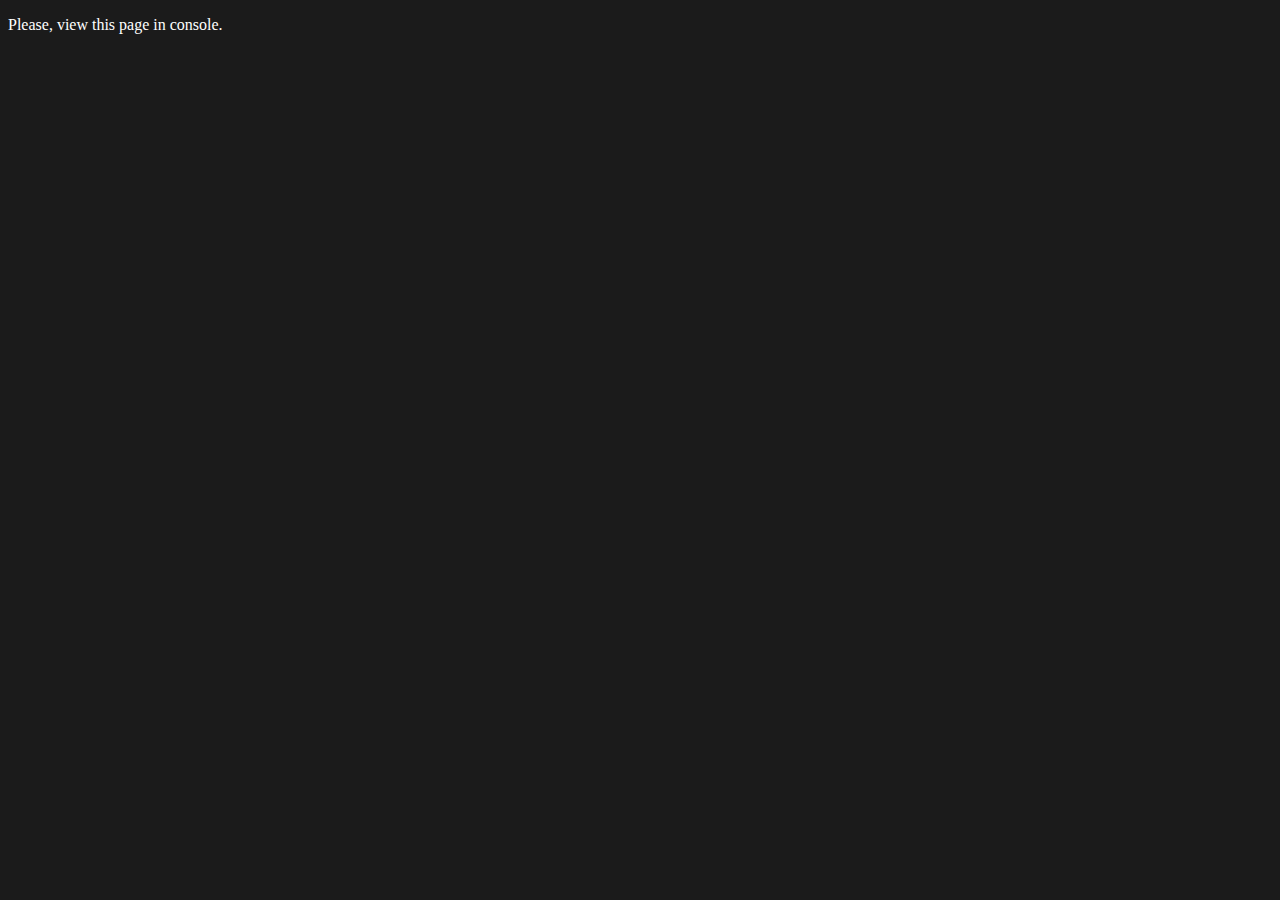
<file: 10-array-clean/index.html>
<!DOCTYPE html>
<html lang="en">
<head>
    <meta charset="UTF-8">
    <meta name="viewport" content="width=device-width, initial-scale=1.0">
    <title>Array clean</title>
    <style>body{background: #1b1b1b;color: #fff;}</style>
</head>
<body>
    <p>Please, view this page in console.</p>
    <script src="./array-clean.js"></script>
</body>
</html>
</file>
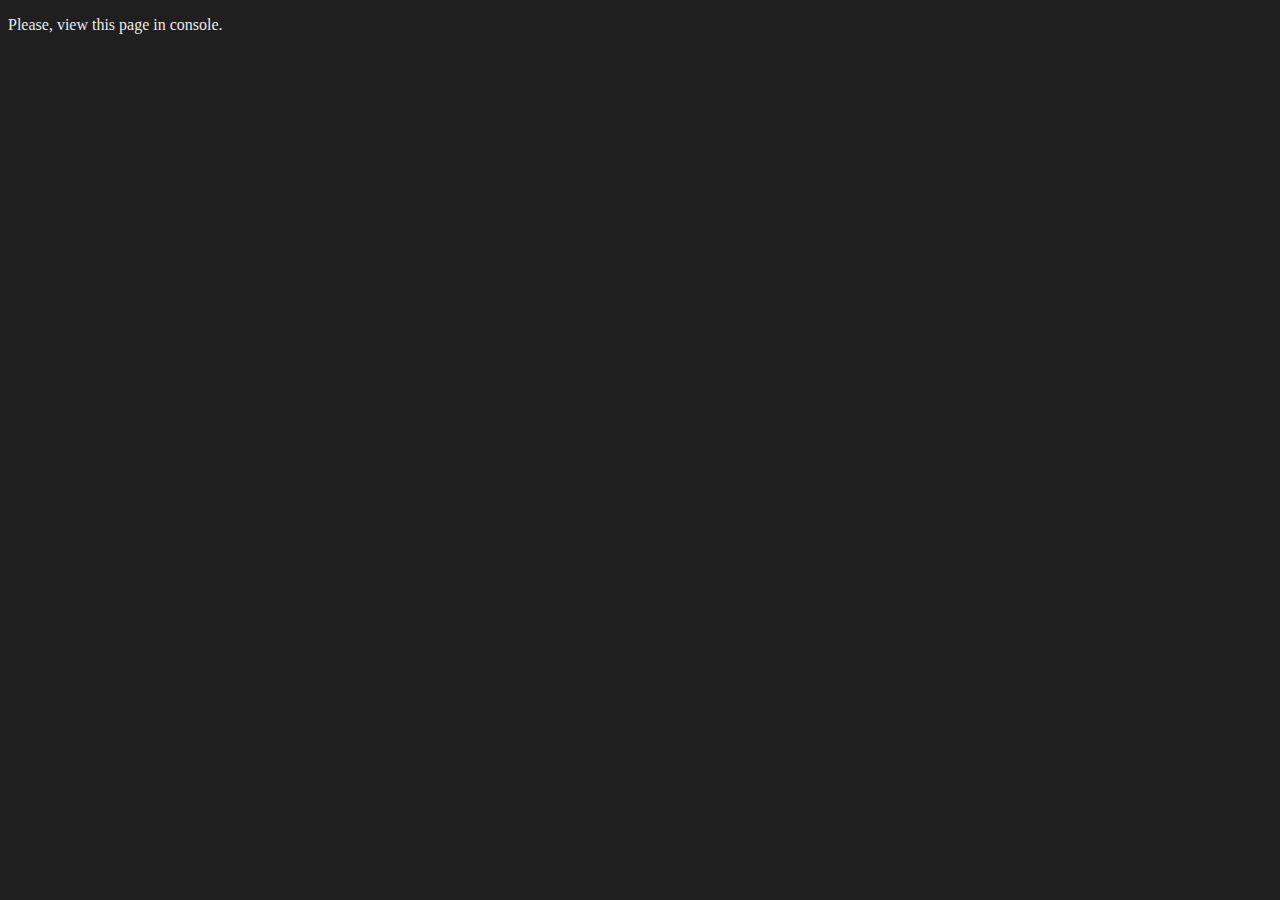
<file: 11-date-array/index.html>
<!DOCTYPE html>
<html lang="en">
<head>
    <meta charset="UTF-8">
    <meta name="viewport" content="width=device-width, initial-scale=1.0">
    <title>Date array</title>
    <style>body{background: #1f1f1f;color:#ebebeb;}</style>
    <script src="./date-array.js"></script>
</head>
<body>
    <p>Please, view this page in console.</p>
</body>
</html>
</file>
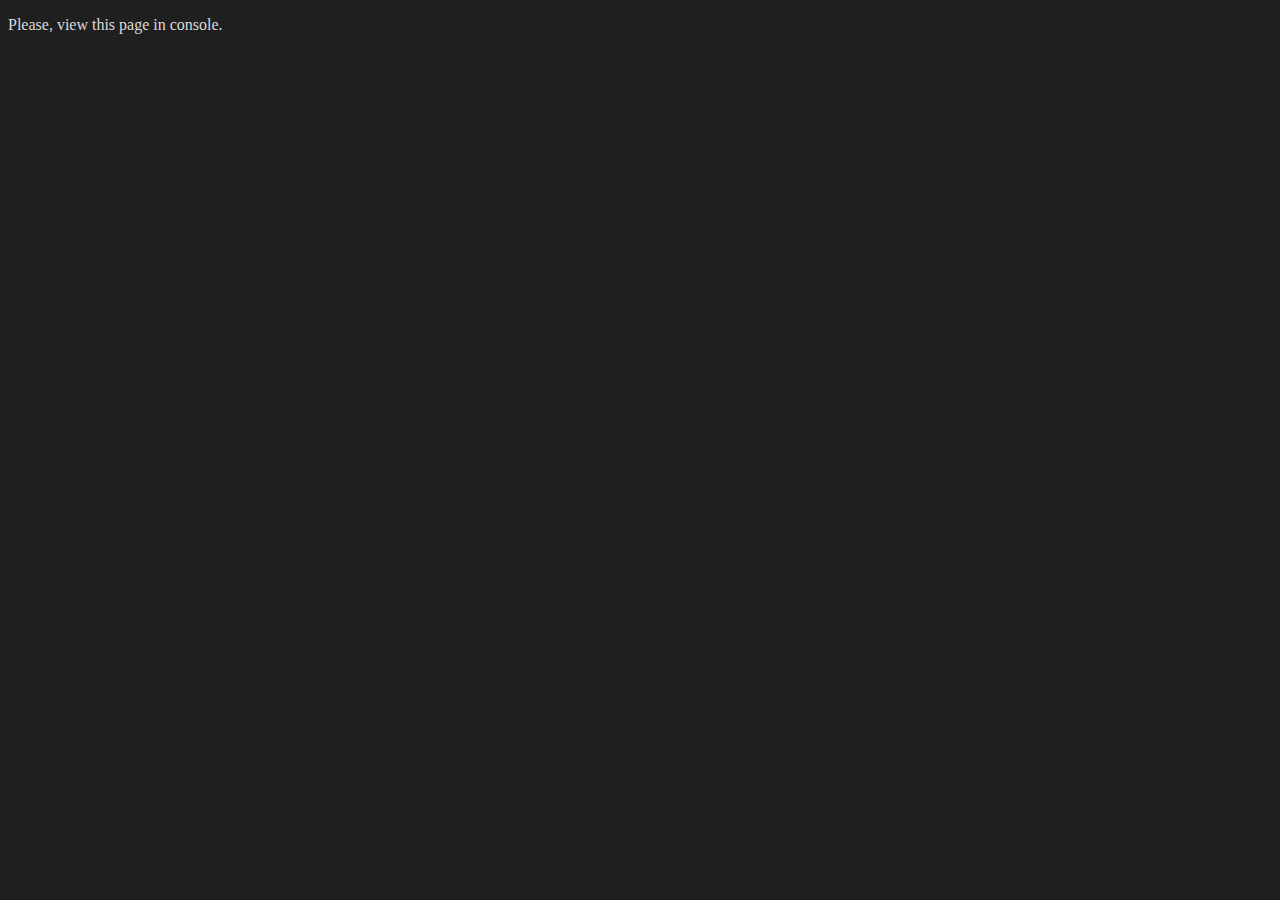
<file: 12-luna/index.html>
<!DOCTYPE html>
<html lang="en">
<head>
    <meta charset="UTF-8">
    <meta name="viewport" content="width=device-width, initial-scale=1.0">
    <title>Luna</title>
    <style>body{background: #1f1f1f;color: #dbdbdb;}</style>
</head>
<body>
    <p>Please, view this page in console.</p>
    <script src="./luna.js"></script>
</body>
</html>
</file>
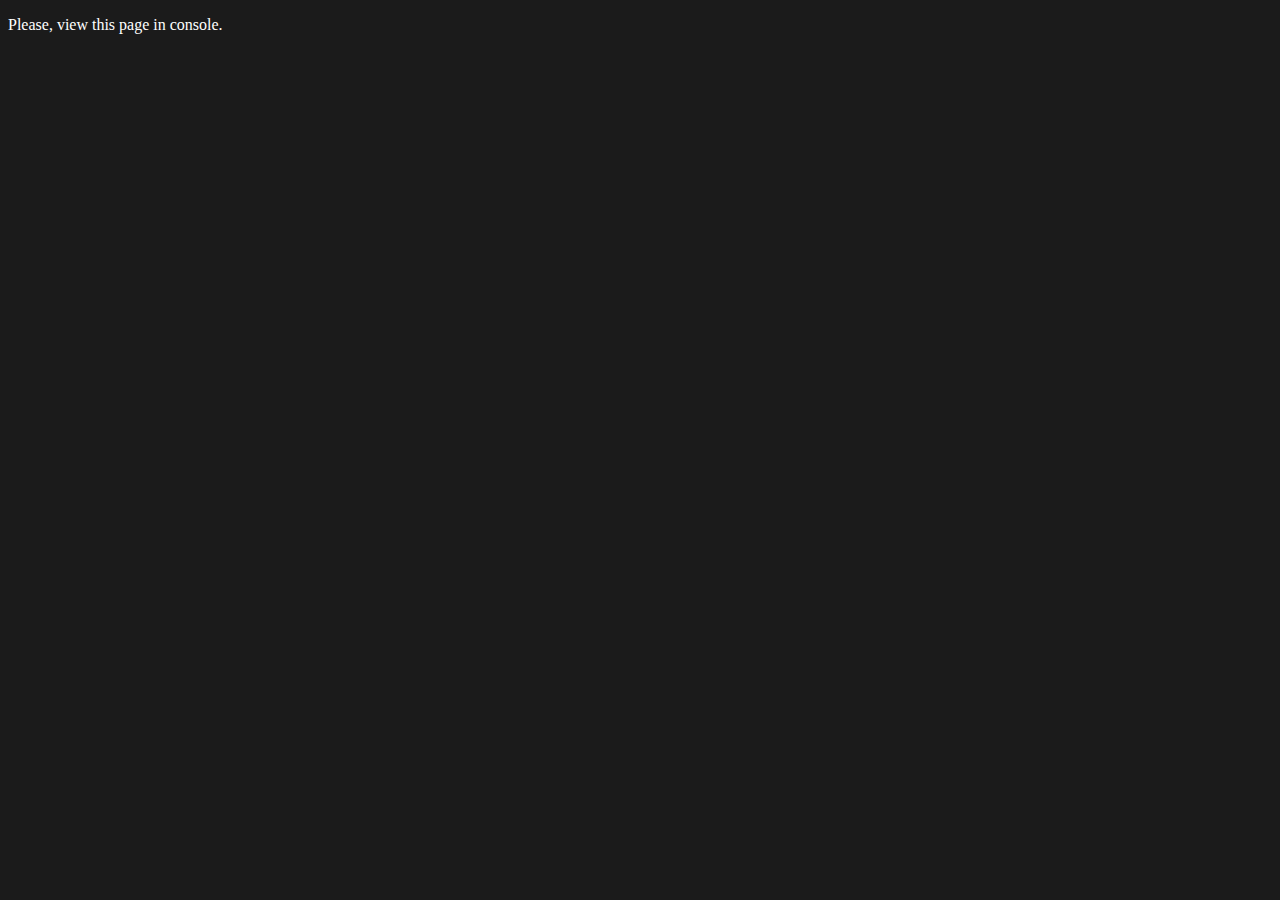
<file: 13-query/index.html>
<!DOCTYPE html>
<html lang="en">
<head>
    <meta charset="UTF-8">
    <meta name="viewport" content="width=device-width, initial-scale=1.0">
    <title>Query string</title>
    <style>body{background: #1b1b1b;color: #fff;}</style>
</head>
<body>
    <p>Please, view this page in console.</p>
    <script src="./query.js"></script>
</body>
</html>
</file>
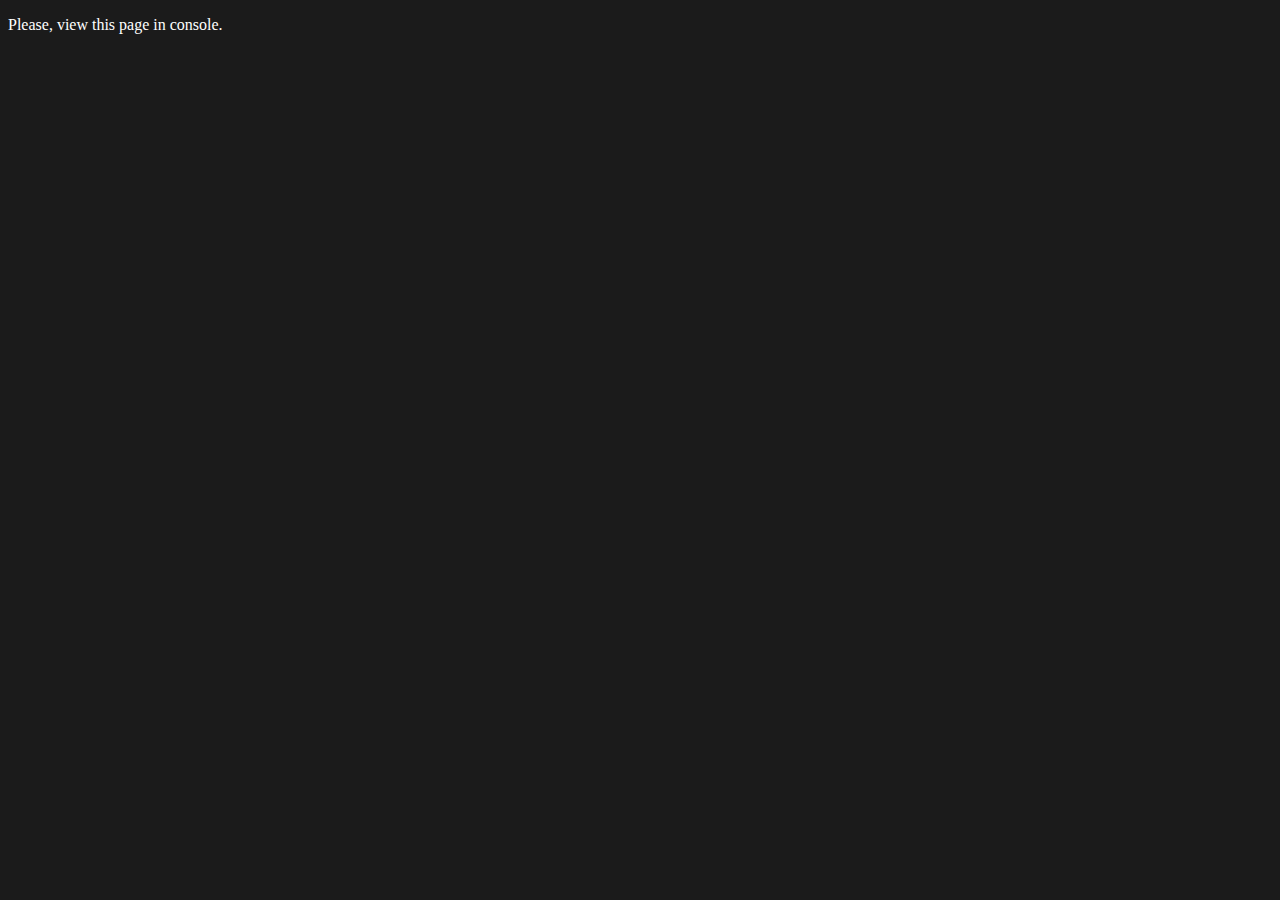
<file: 15-task-object/index.html>
<!DOCTYPE html>
<html lang="en">
<head>
    <meta charset="UTF-8">
    <meta name="viewport" content="width=device-width, initial-scale=1.0">
    <title>Task object</title>
    <style>body{background: #1b1b1b;color: #fff;}</style>
</head>
<body>
    <p>Please, view this page in console.</p>
    <script src="./task-object.js"></script>
</body>
</html>
</file>
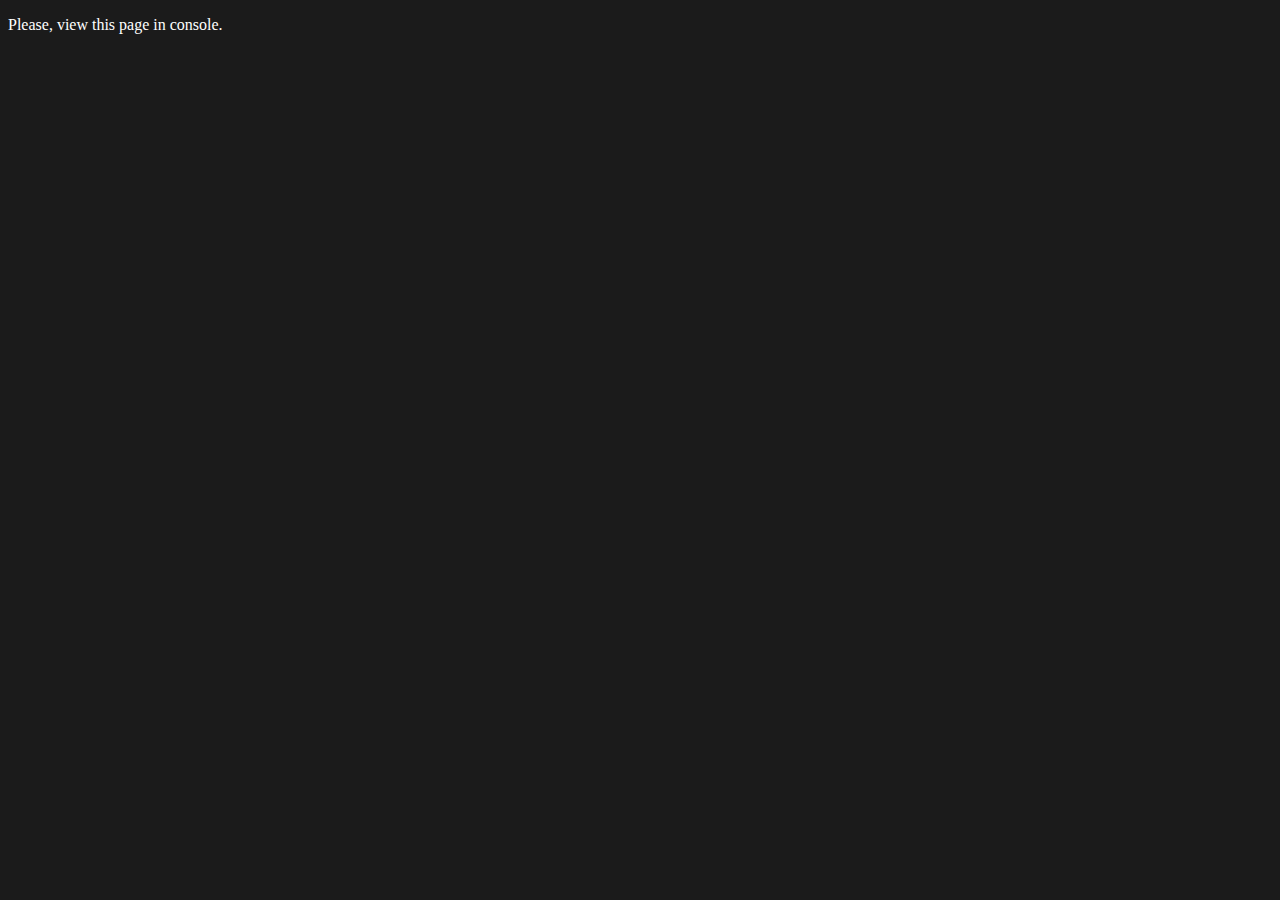
<file: 16-another-tasks/index.html>
<!DOCTYPE html>
<html lang="en">
<head>
    <meta charset="UTF-8">
    <meta name="viewport" content="width=device-width, initial-scale=1.0">
    <title>Another tasks</title>
    <style>body{background: #1b1b1b;color: #fff;}</style>
</head>
<body>
    <p>Please, view this page in console.</p>
    <script src="./another-tasks.js"></script>
</body>
</html>
</file>
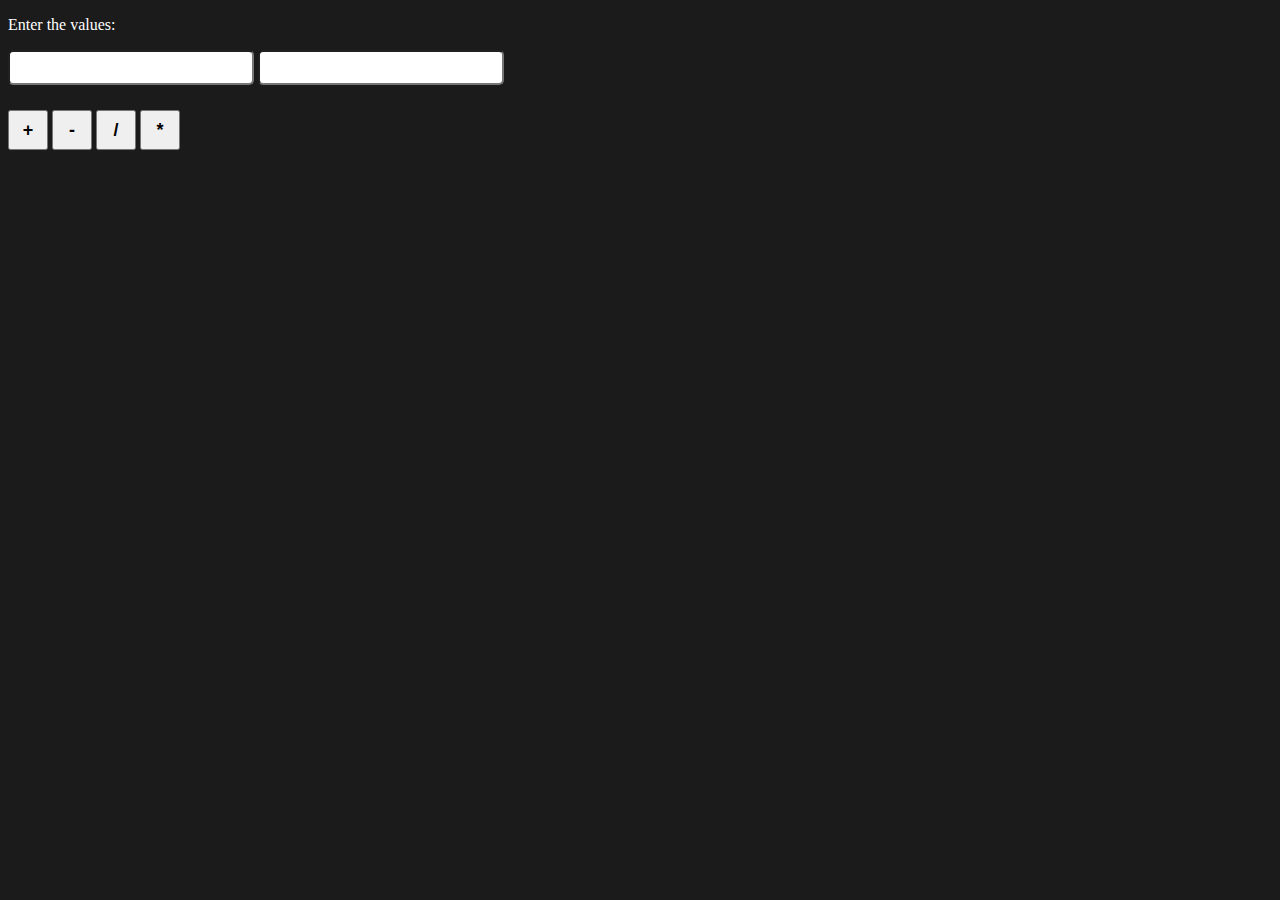
<file: 17-calc/index.html>
<!DOCTYPE html>
<html lang="en">
<head>
    <meta charset="UTF-8">
    <meta name="viewport" content="width=device-width, initial-scale=1.0">
    <title>Calc</title>
    <link rel="stylesheet" href="./style.css">
</head>
<body>
    <p>Enter the values:</p>
    <div class="form">
        <input id="first" type="number">
        <input id="second" type="number">
    </div>
    <div id="result" class="result"></div>
    <div class="action">
        <button data-action="+">+</button>
        <button data-action="-">-</button>
        <button data-action="/">/</button>
        <button data-action="*">*</button>
    </div>
    <script src="./calc.js"></script>
</body>
</html>
</file>
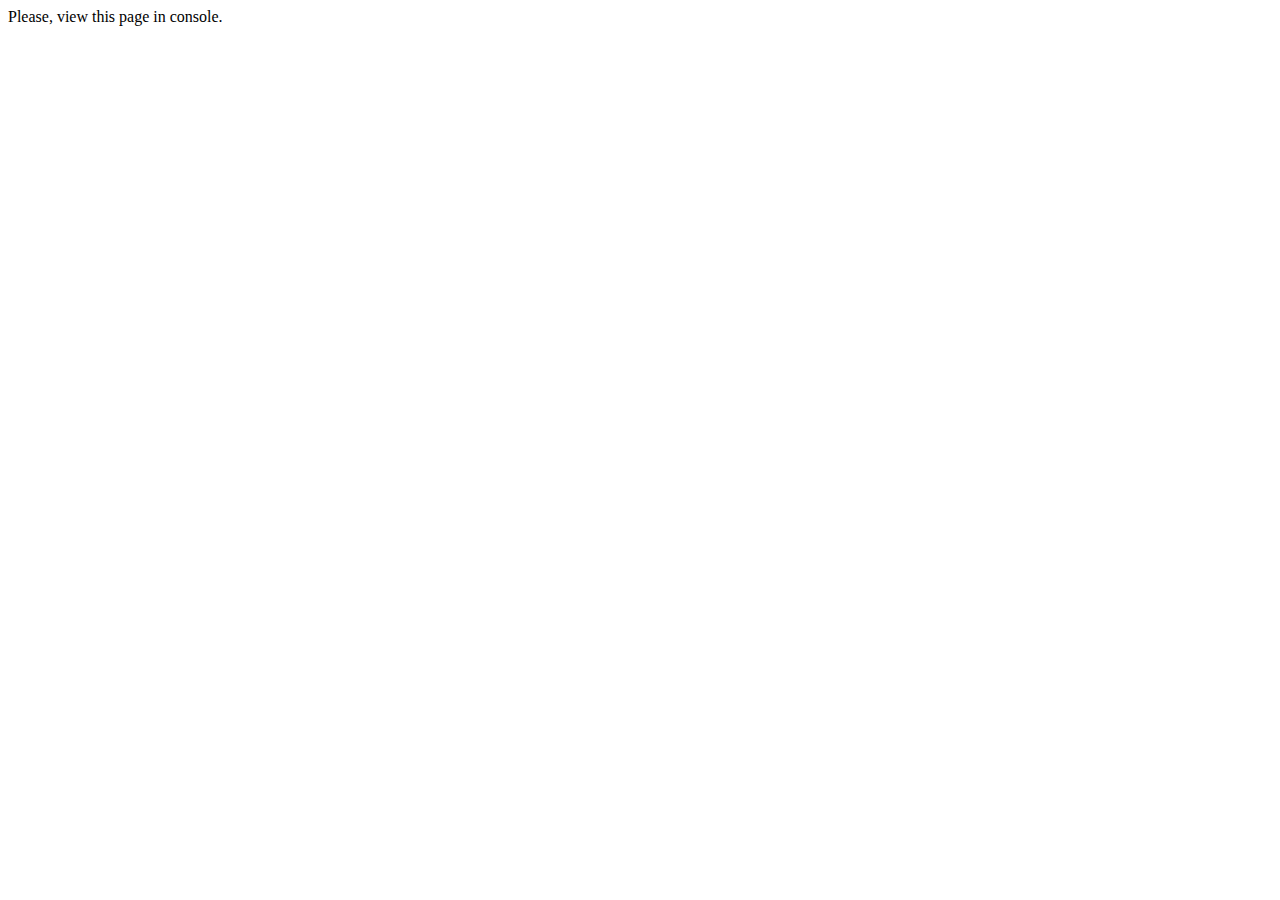
<file: 4-navigator/index.html>
<!DOCTYPE html>
<html lang="en">
<head>
    <meta charset="UTF-8">
    <meta name="viewport" content="width=device-width, initial-scale=1.0">
    <title>Navigator</title>
</head>
<body>
    Please, view this page in console.
    <script src="./navigator.js"></script>
</body>
</html>
</file>
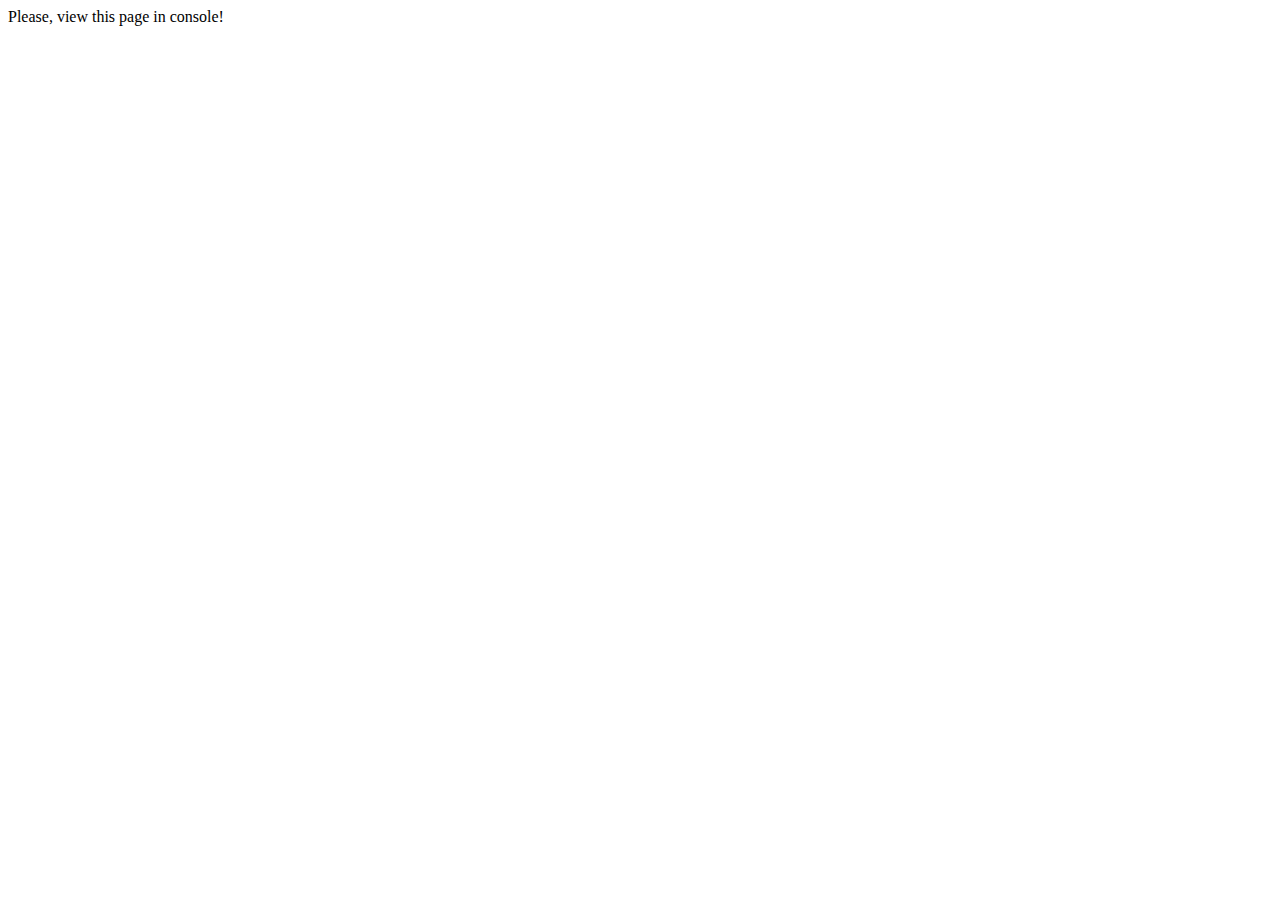
<file: 5-languages/index.html>
<!DOCTYPE html>
<html lang="en">
<head>
    <meta charset="UTF-8">
    <meta name="viewport" content="width=device-width, initial-scale=1.0">
    <title>Languages</title>
</head>
<body>
    Please, view this page in console!
    <script src="./languages.js"></script>
</body>
</html>
</file>
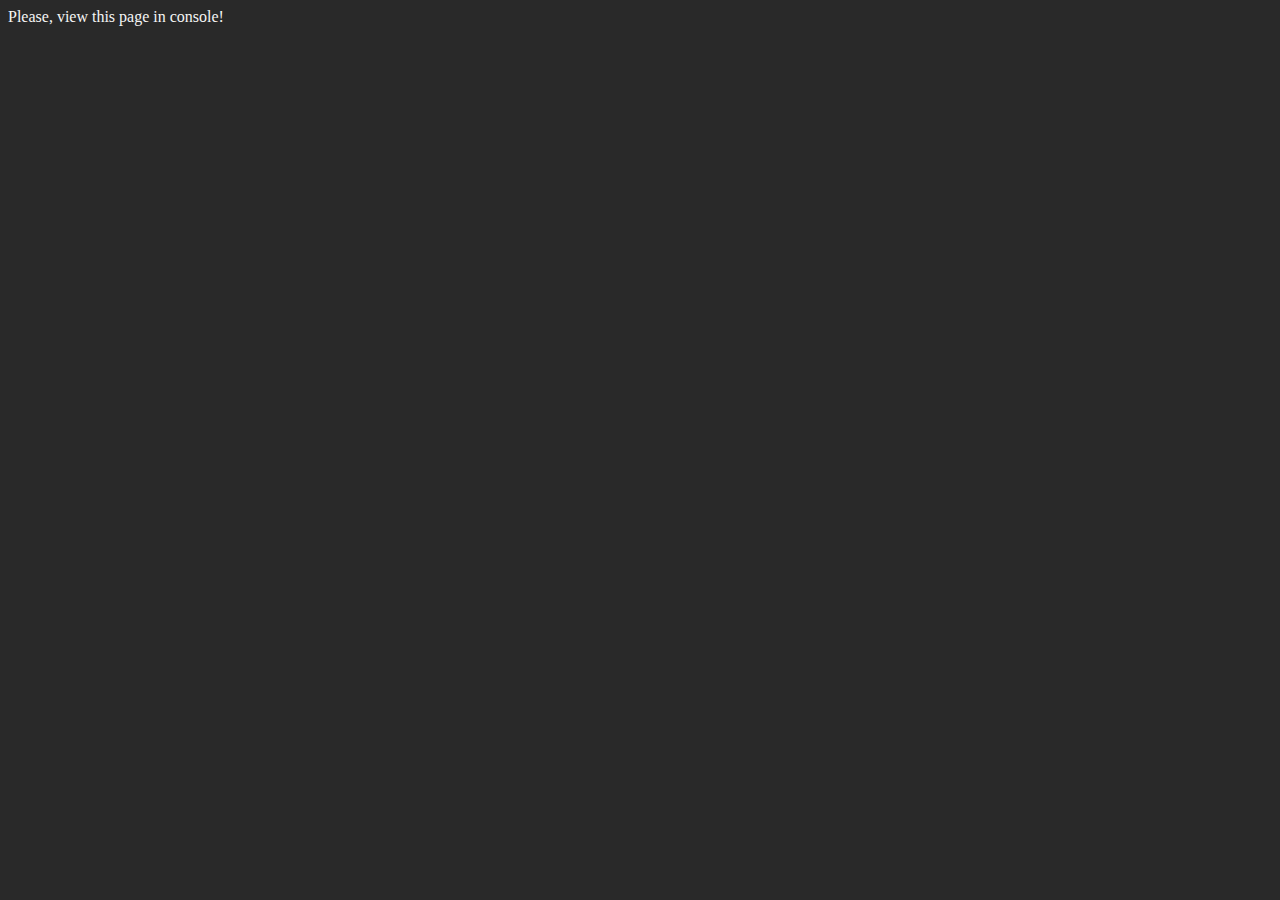
<file: 6-driver/index.html>
<!DOCTYPE html>
<html lang="en">
<head>
    <meta charset="UTF-8">
    <meta name="viewport" content="width=device-width, initial-scale=1.0">
    <title>Driver</title>
    <style>body {background: #292929; color: #f5f5f5}</style>
</head>
<body>
    Please, view this page in console!
    <script src="./driver.js"></script>
</body>
</html>
</file>
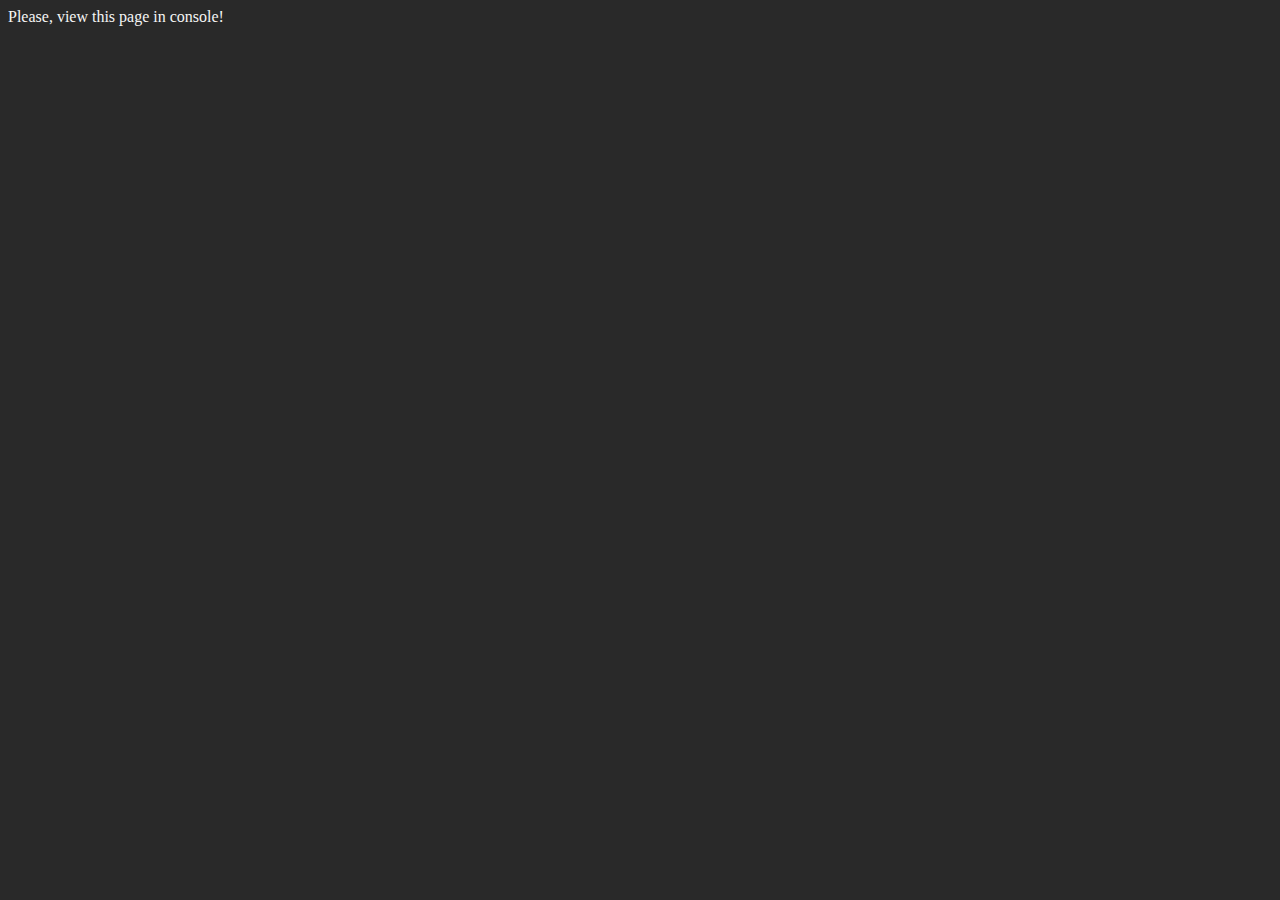
<file: 7-converter/index.html>
<!DOCTYPE html>
<html lang="en">
<head>
    <meta charset="UTF-8">
    <meta name="viewport" content="width=device-width, initial-scale=1.0">
    <title>Driver</title>
    <style>body {background: #292929; color: #f5f5f5}</style>
</head>
<body>
    Please, view this page in console!
    <script src="./converter.js"></script>
</body>
</html>
</file>
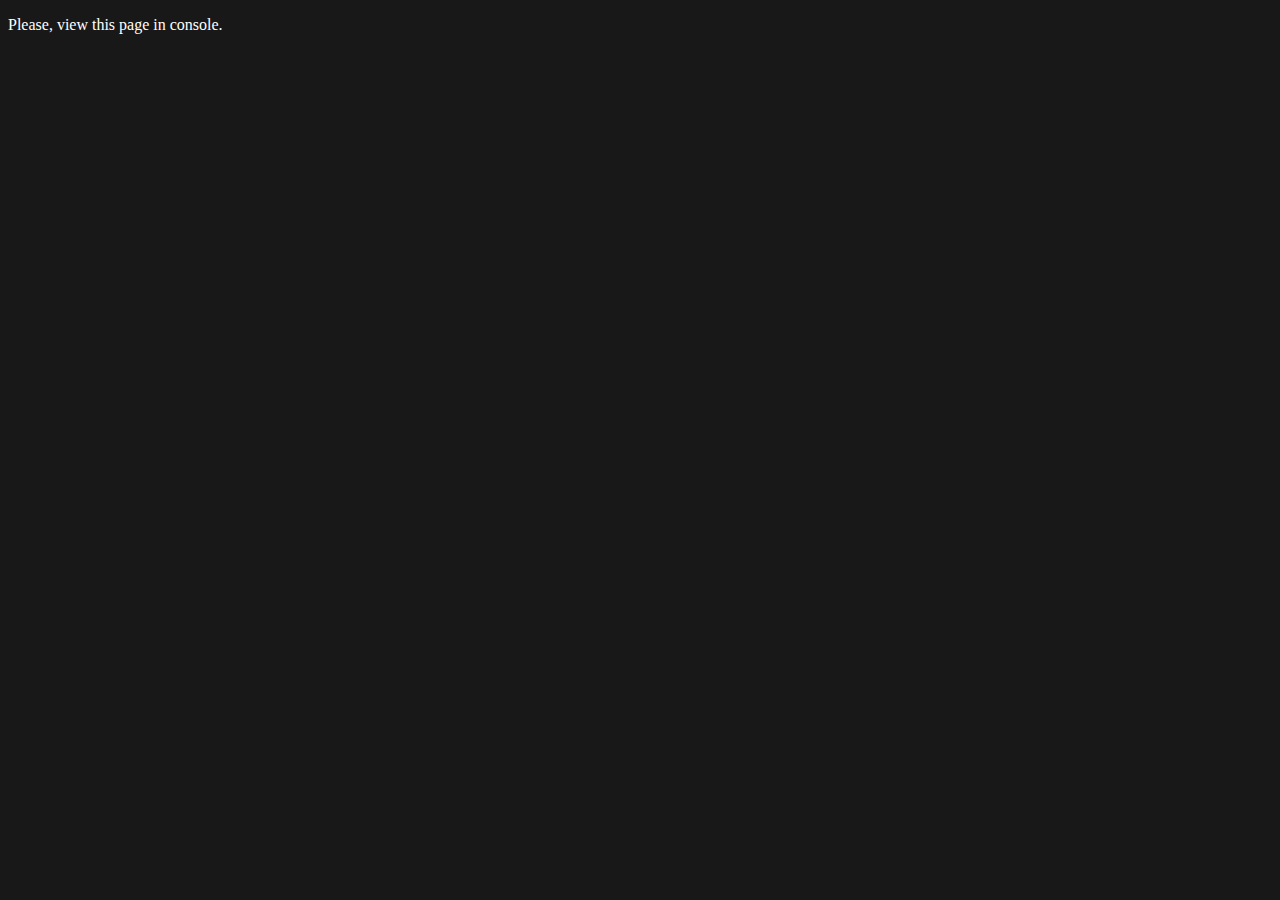
<file: 8-crypto/index.html>
<!DOCTYPE html>
<html lang="en">
<head>
    <meta charset="UTF-8">
    <meta name="viewport" content="width=device-width, initial-scale=1.0">
    <title>Crypto</title>
    <style>body{background-color: rgb(24, 24, 24);color:#fff;}</style>
</head>
<body>
    <p>Please, view this page in console.</p>
    <script src="./crypto.js"></script>
</body>
</html>
</file>
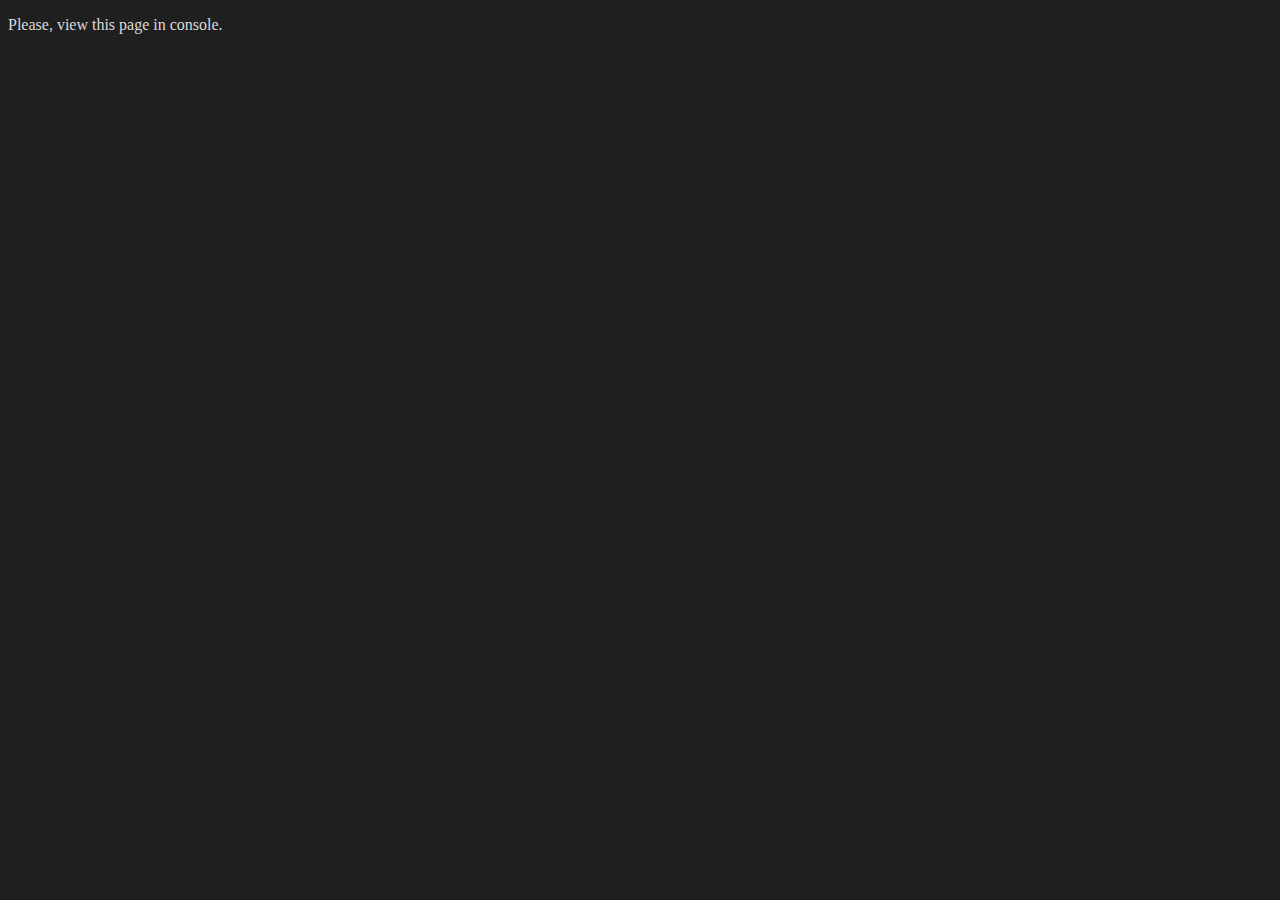
<file: 9-sort-loop/index.html>
<!DOCTYPE html>
<html lang="en">
<head>
    <meta charset="UTF-8">
    <meta name="viewport" content="width=device-width, initial-scale=1.0">
    <title>Bubble sorting</title>
    <style>body{background: #1f1f1f;color: #dbdbdb;}</style>
</head>
<body>
    <p> Please, view this page in console.</p>
    <script src="./sort.js"></script>
</body>
</html>
</file>
<file: 17-calc/style.css>
body {
    color: #fff;
    background: #1b1b1b;
}

input {
    border-radius: 5px;
    padding: 5px;
    font-size: 18px;
}

button {
    width: 40px;
    height: 40px;
    font-size: 18px;
    font-weight: 600;
    cursor: pointer;
}

.form {
    margin-bottom: 25px;
}

.result {
    margin-bottom: 25px;
    font-size: 24px;
    font-weight: 600;
}
</file>
